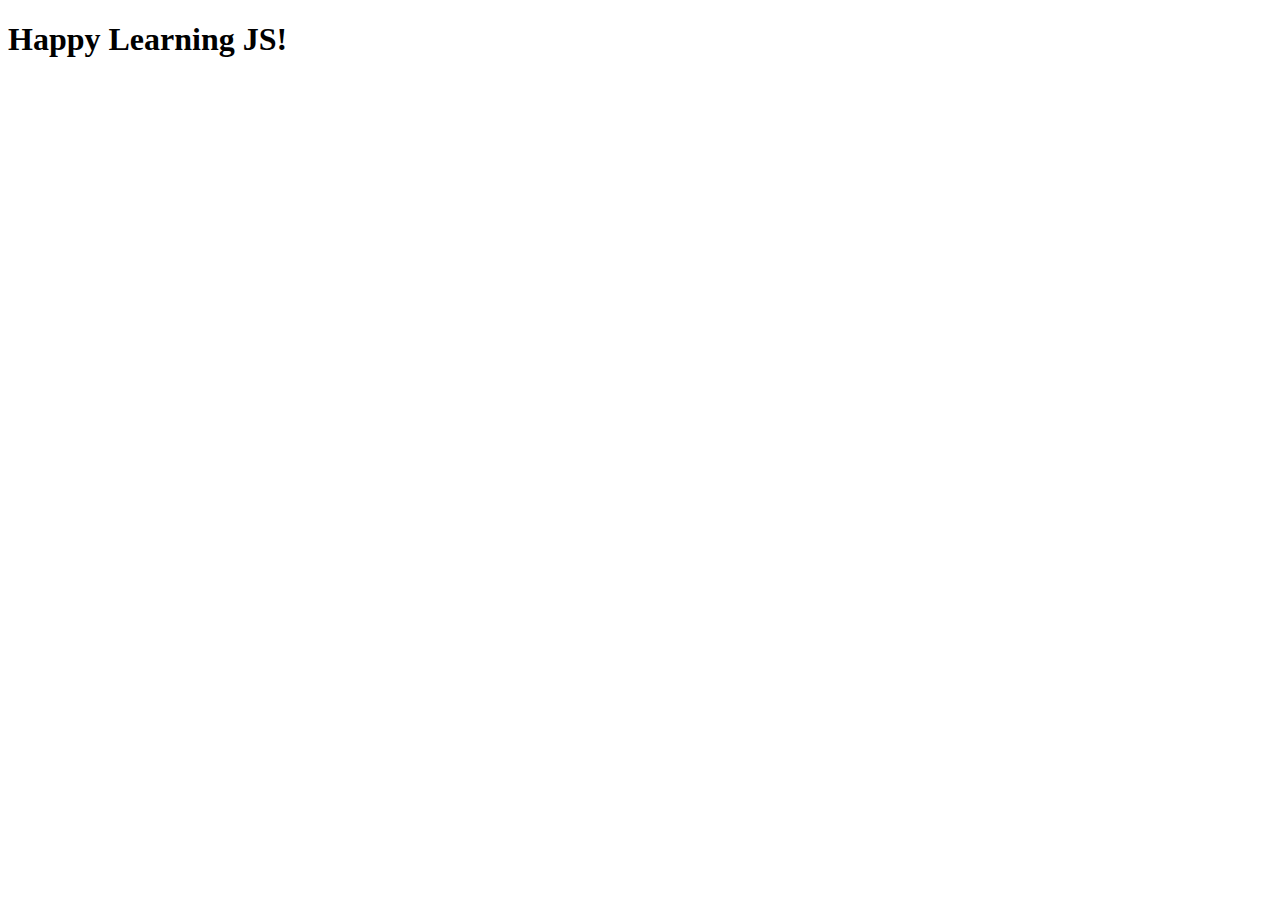
<file: tha_6/index.html>
<!DOCTYPE html>
<html lang="en">
<head>
    <meta charset="UTF-8">
    <meta http-equiv="X-UA-Compatible" content="IE=edge">
    <meta name="viewport" content="width=device-width, initial-scale=1.0">
    <title>Document</title>
    <script src="./app3.js"></script>
</head>
<body>
    <h1>Happy Learning JS!</h1>
 
</body>
</html>
</file>
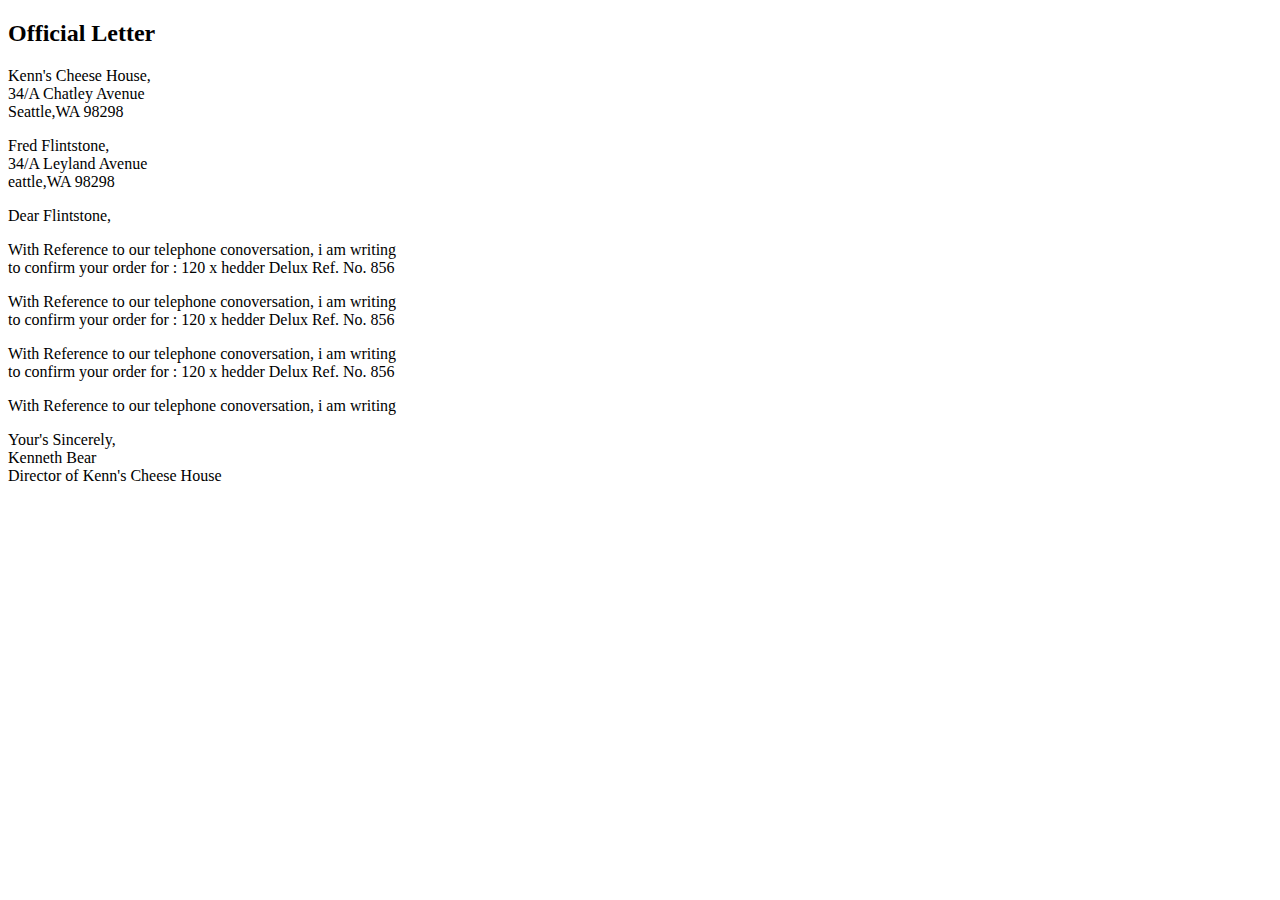
<file: tha_1.html>
<!DOCTYPE html>
<html lang="en">
<head>
  <meta charset="UTF-8">
  <meta http-equiv="X-UA-Compatible" content="IE=edge">
  <meta name="viewport" content="width=device-width, initial-scale=1.0">
  <title>THA 1 || Official Letter</title>
</head>
<body>
  <h2>Official Letter</h2>
  <p>
    Kenn's Cheese House,<br>
    34/A Chatley Avenue<br>
    Seattle,WA 98298<br>
    </p>
  <p>
    Fred Flintstone,<br>
    34/A Leyland Avenue<br>
    eattle,WA 98298<br>
    </p>
  Dear Flintstone,<br>
  
 <p>
   With Reference to our telephone conoversation, i am writing<br> to confirm your order for : 120 x hedder Delux Ref. No. 856</p>
  
  <p>
   With Reference to our telephone conoversation, i am writing<br> to confirm your order for : 120 x hedder Delux Ref. No. 856</p>
  <p>
   With Reference to our telephone conoversation, i am writing<br> to confirm your order for : 120 x hedder Delux Ref. No. 856</p>
  <p>
   With Reference to our telephone conoversation, i am writing<br></p>
  Your's Sincerely, <br>
  Kenneth Bear<br>
  Director of Kenn's Cheese House<br>
  
</body>
</html>
</file>
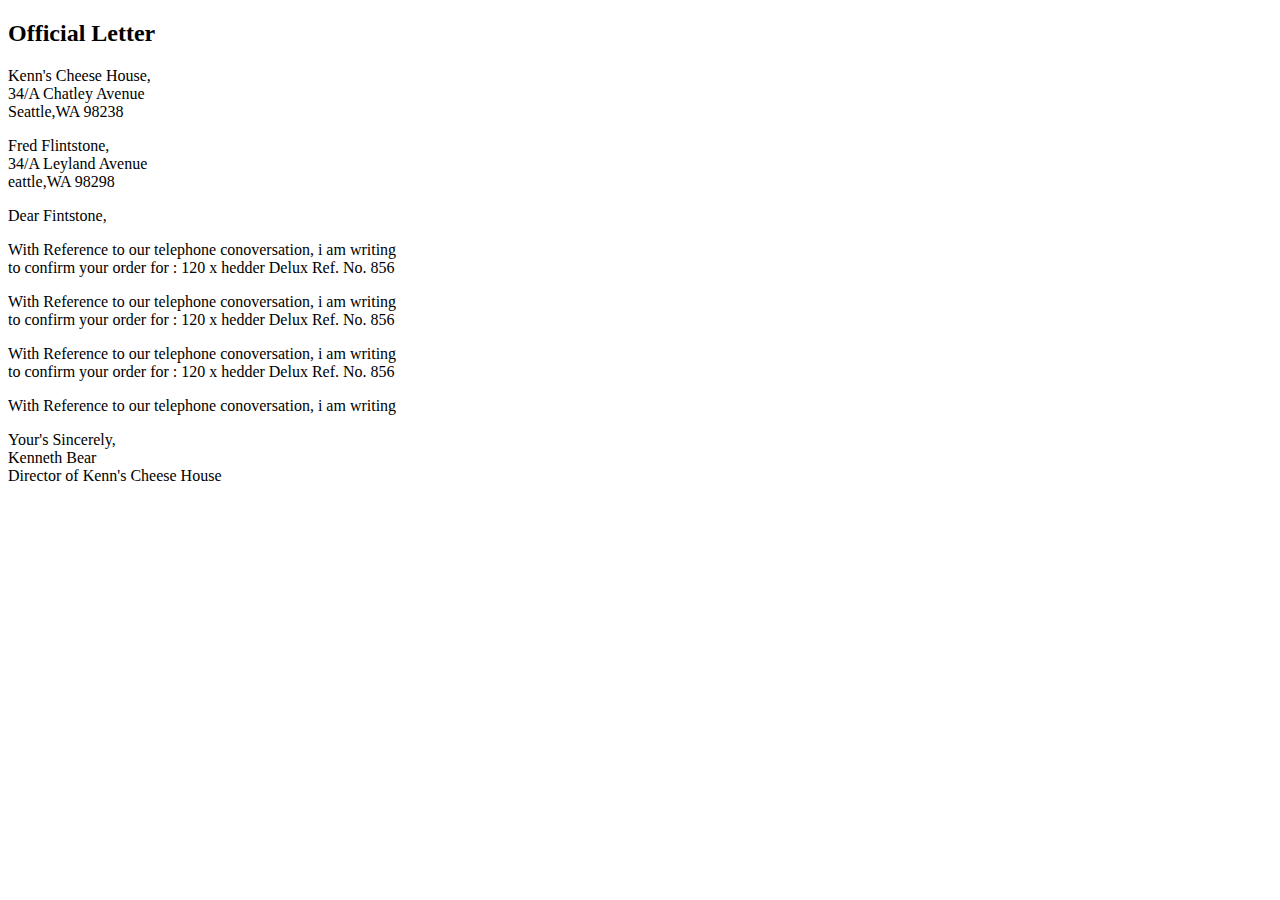
<file: tha_2.html>
<!DOCTYPE html>
<html lang="en">
<head>
  <meta charset="UTF-8">
  <meta http-equiv="X-UA-Compatible" content="IE=edge">
  <meta name="viewport" content="width=device-width, initial-scale=1.0">
  <title>THA 1 || Official Letter</title>
</head>
<body>
  <h2>Official Letter</h2>
  <p>
    Kenn's Cheese House,<br>
    34/A Chatley Avenue<br>
    Seattle,WA 98238<br>
    </p>
  <p>
    Fred Flintstone,<br>
    34/A Leyland Avenue<br>
    eattle,WA 98298<br>
    </p>
  Dear Fintstone,<br>
  
 <p>
   With Reference to our telephone conoversation, i am writing<br> to confirm your order for : 120 x hedder Delux Ref. No. 856</p>
  
  <p>
   With Reference to our telephone conoversation, i am writing<br> to confirm your order for : 120 x hedder Delux Ref. No. 856</p>
  <p>
   With Reference to our telephone conoversation, i am writing<br> to confirm your order for : 120 x hedder Delux Ref. No. 856</p>
  <p>
   With Reference to our telephone conoversation, i am writing<br></p>
  Your's Sincerely, <br>
  Kenneth Bear<br>
  Director of Kenn's Cheese House<br>
  
</body>
</html>
</file>
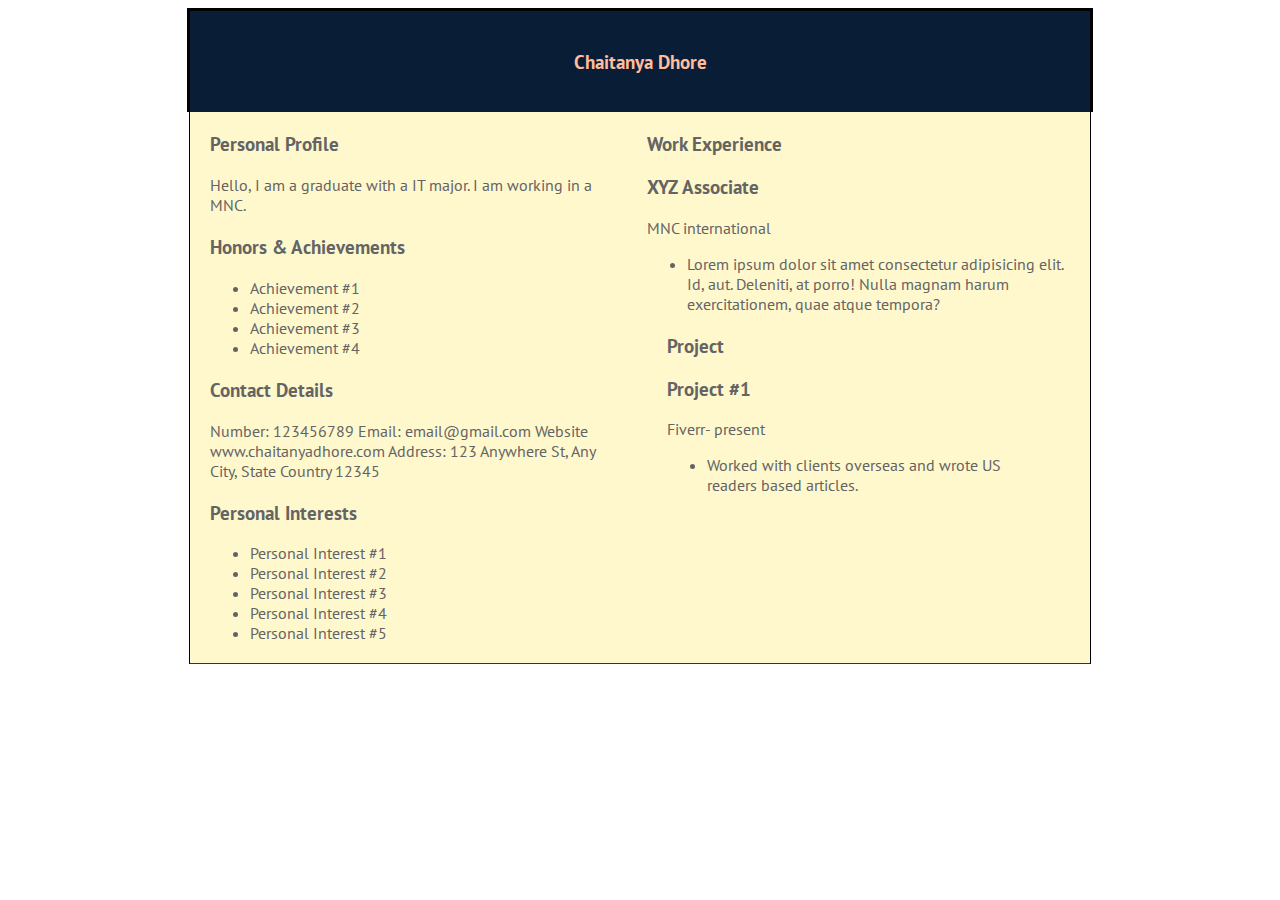
<file: day2/day_2_resume.html>
<!DOCTYPE html>
<html lang="en">
<head>
    <meta charset="UTF-8">
    <meta http-equiv="X-UA-Compatible" content="IE=edge">
    <meta name="viewport" content="width=device-width, initial-scale=1.0">
    <title>Document</title>
    <link rel="stylesheet" href="./style.css">
    <link rel="preconnect" href="https://fonts.googleapis.com">
<link rel="preconnect" href="https://fonts.gstatic.com" crossorigin>
<link href="https://fonts.googleapis.com/css2?family=PT+Sans&display=swap" rel="stylesheet">
</head>
<body>
    <header><h3>Chaitanya Dhore</h3></header>
    <div class="container">
        <div class="left">
            <div class="points">
                <h3 class="heads">Personal Profile</h3>
      
                <p>
                  Hello, I am a graduate with a IT major. I am working in a MNC.
                </p>
              </div>
      
              <div class="points">
                <h3 class="heads">Honors & Achievements</h3>
                <ul>
                  <li>Achievement #1</li>
                  <li>Achievement #2</li>
                  <li>Achievement #3</li>
                  <li>Achievement #4</li>
                </ul>
              </div>
      
              <div class="points">
                <h3 class="heads">Contact Details</h3>
      
                <p>
                  Number: 123456789 Email: email@gmail.com Website
                  www.chaitanyadhore.com Address: 123 Anywhere St, Any City, State
                  Country 12345
                </p>
              </div>
      
              <div class="points">
                <h3 class="heads">Personal Interests</h3>
                <ul>
                  <li>Personal Interest #1</li>
                  <li>Personal Interest #2</li>
                  <li>Personal Interest #3</li>
                  <li>Personal Interest #4</li>
                  <li>Personal Interest #5</li>
                </ul>
              </div>
        </div>
        <div class="right">
            <div class="right">
                <div class="points">
                  <h3 class="heads">Work Experience</h3>
        
                  <h3 class="mini_heading heads">XYZ Associate</h3>
                  <p class="mini_heading_1">MNC international <p>
        
                  <ul>
                    <li>
                      Lorem ipsum dolor sit amet consectetur adipisicing elit. Id, aut. Deleniti, at porro! Nulla magnam harum exercitationem, quae atque tempora?
                    </li>
                  </ul>
                  <div class="points">
                  <h3 class="heads">Project</h3>
                  <h3 class="mini_heading heads">Project #1</h3>
                  <p class="mini_heading_1">Fiverr- present</p>
        
                  <ul>
                    <li>
                      Worked with clients overseas and wrote US readers based articles.
                    </li>
                  </ul>
                    </div>
                </div>
        </div>
    </div>
</body>
</html>
</file>
<file: day2/style.css>
/* .right ,.left{
    display: flex;
} */
.container{
    display: flex;
    width: 900px;
    margin: auto;
    border-bottom: 1px solid #333;
    border-left: 1px solid black;
    border-right: 1px solid black;
    background-color:   #FFF8CD ;
    font-family: 'PT sans',Verdana, Geneva, Tahoma, sans-serif;
    color:  #646464;
}
header{
    text-align: center;
    padding: 20px 0px 20px 0px;
    width: 900px;
    border-top: 3px solid black;
    border-left: 3px solid black;
    border-right: 3px solid black;
    margin: auto;
    background-color: #0A1D37;
    font-family: 'PT sans';
    color:  #FFBD9B;
}

.points{
    margin: 20px;
    text-align: left;
}

/* header , div{

    border: 1px #333 solid;
} */
</file>
